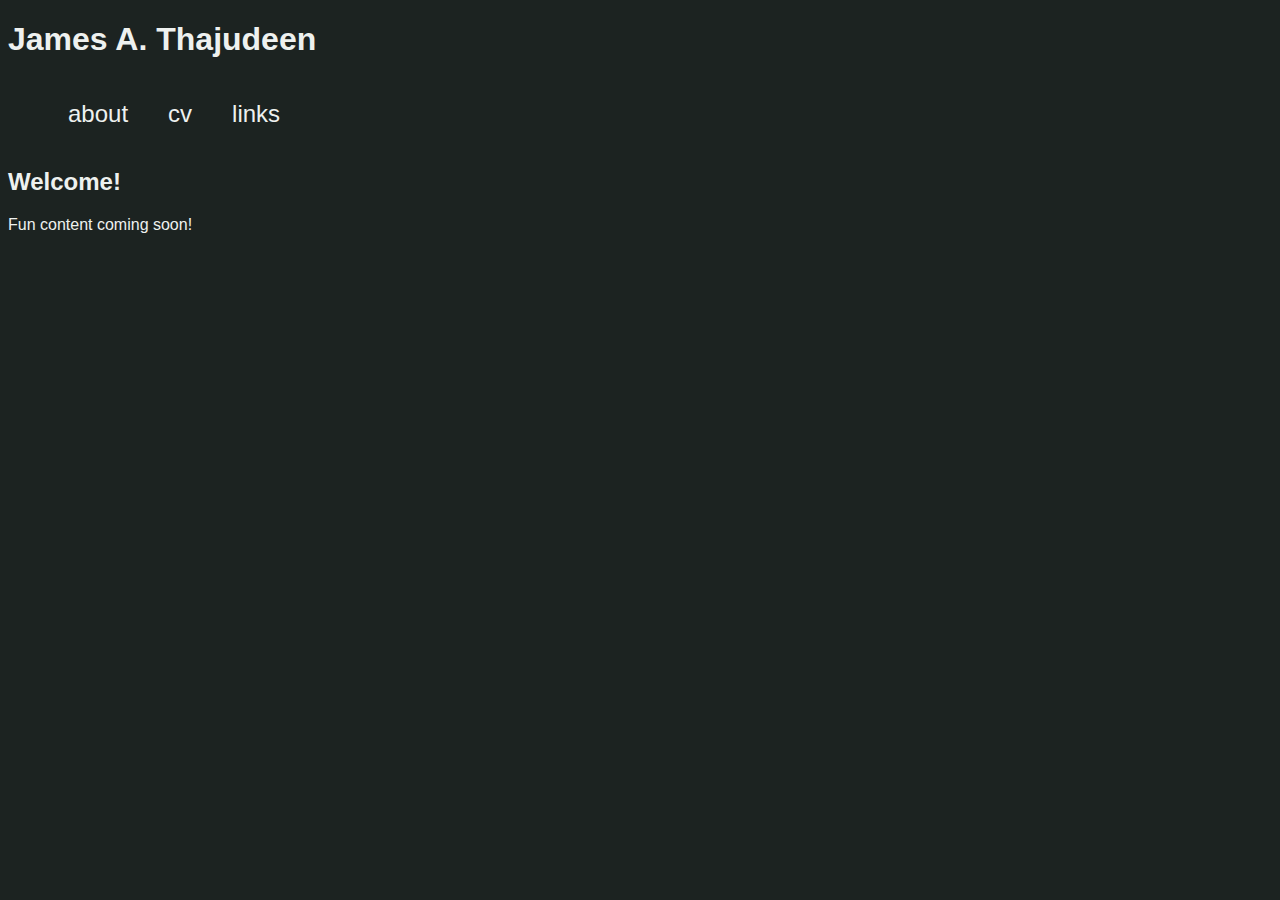
<file: index.html>
<!DOCTYPE html>
<html lang="en">

<head>
    <meta charset="UTF-8">
    <meta http-equiv="X-UA-Compatible" content="IE=edge">
    <meta name="viewport" content="width=device-width, initial-scale=1.0">
    <title>James Thajudeen</title>
    <link rel="stylesheet" href="resources/index.css">
    <script src="resources/index.js"></script>
</head>

<body>
    <header class="header">
        <h1>James A. Thajudeen</h1>
        <ul class="nav">
            <li>about</li>
            <li>cv</li>
            <li>links</li>
        </ul>
    </header>
    <main class="main">
        <h2>Welcome!</h2>
        <p>Fun content coming soon!</p>
    </main>

</body>

</html>
</file>
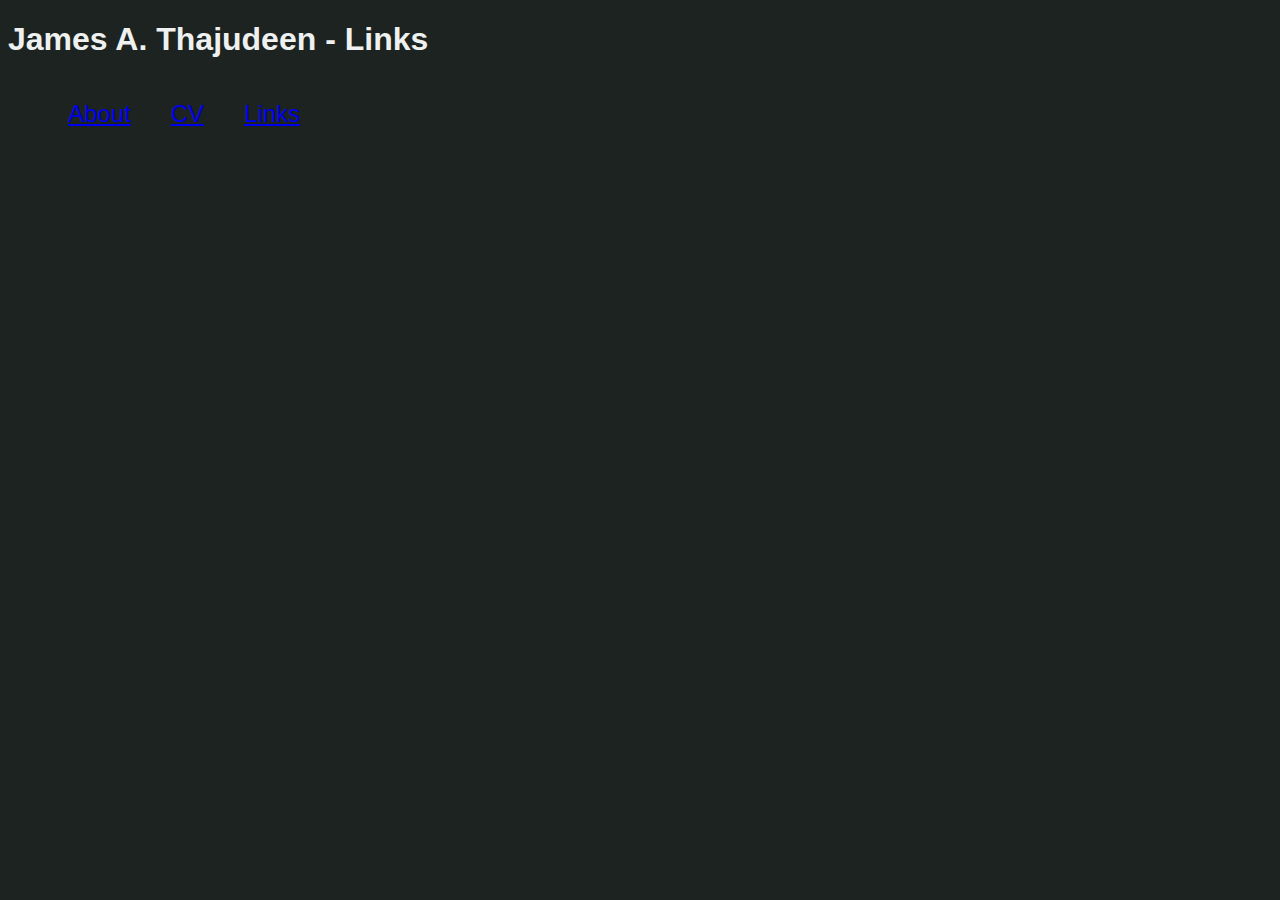
<file: links.html>
<!DOCTYPE html>
<html lang="en">
  <head>
    <meta charset="UTF-8" />
    <meta name="viewport" content="width=device-width, initial-scale=1.0" />
    <title>Links</title>
    <link rel="stylesheet" href="resources/index.css" />
    <script src="resources/index.js"></script>
  </head>
  <body>
    <header class="header">
      <h1>James A. Thajudeen - Links</h1>
      <ul class="nav">
        <li><a href="#">About</a></li>
        <li><a href="#">CV</a></li>
        <li><a href="#">Links</a></li>
      </ul>
    </header>
  </body>
</html>
</file>
<file: resources/index.css>
/* CSS HEX 
--dark-jungle-green: #1c2321ff;
--pewter-blue: #7d98a1ff;
--black-coral: #5e6572ff;
--cadet-blue-crayola: #a9b4c2ff;
--cultured: #eef1efff;
*/

body {
  background-color: #1c2321ff;
  color: #eef1efff;
  font-family: Arial, Helvetica, sans-serif;
}

.nav {
  display: flex;
  flex-direction: row;
}

li {
  color: #eef1efff;
  font-size: 1.5em;
  list-style-type: none;
  padding: 20px;
}

a:hover {
  background-color: #eef1efff;
  color: #1c2321ff;
}
</file>
